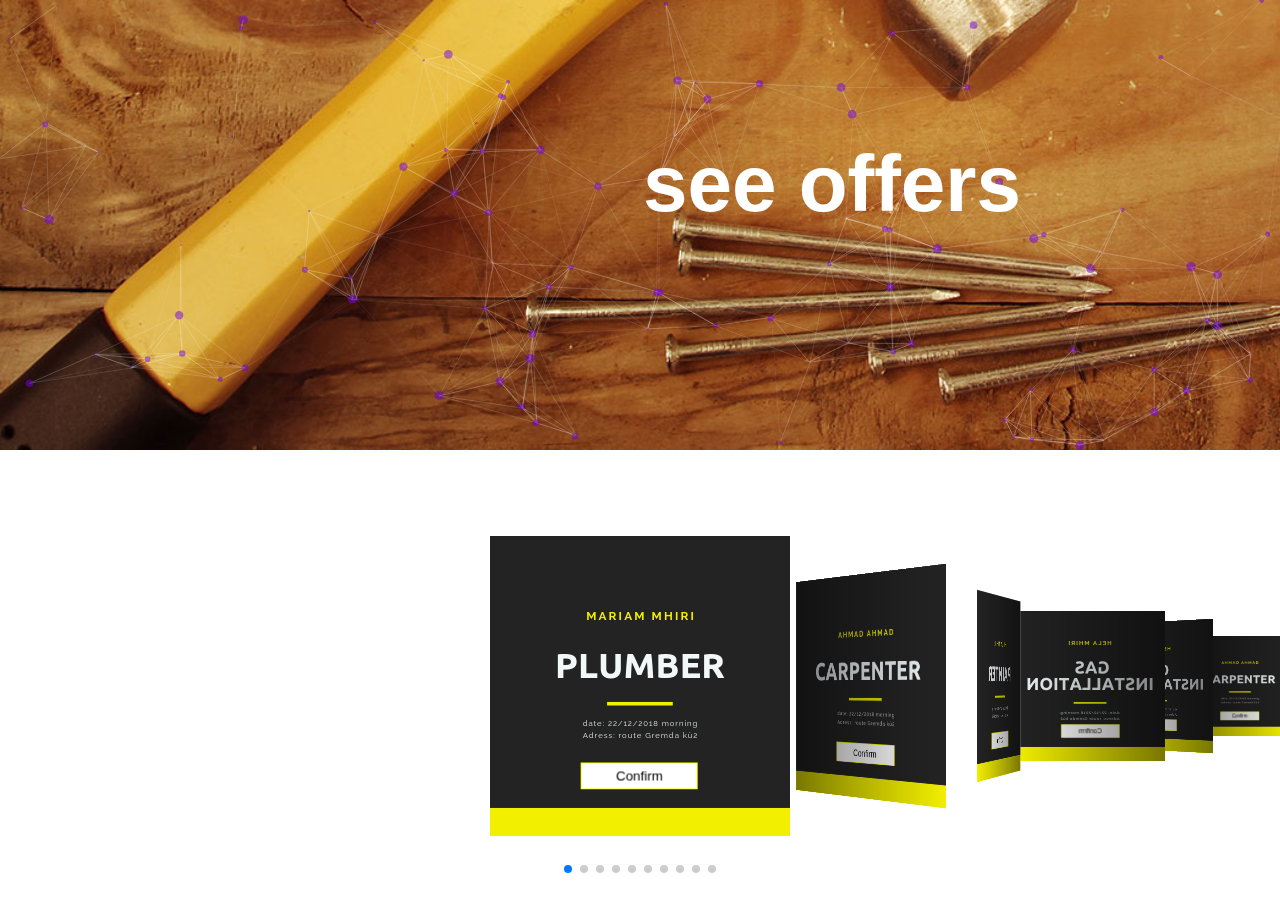
<file: offers.html>
<!DOCTYPE html>
<html>
<head>
	<title></title>
	<meta name="viewport" content="width=device-width, initial-scale=1, minimum-scale=1, maximum-scale=1">
	
	<link rel="stylesheet" type="text/css" href="css/swiper.min.css">
	<link rel="stylesheet" type="text/css" href="css/offersStyle.css">
</head>
<body>
  <section>
    <div id="particles-js" class="container" style="background: url('res/truc.jpg');background-size: cover;height: 50vh; 
    background-repeat: no-repeat;">
      <p class="position">see offers</p>
    </div>
  </section>
  <br><br>
	<section class="boody" >
	 <!-- Swiper -->
  <div class="swiper-container">
    <div class="swiper-wrapper">
      <div class="swiper-slide" >
        <div class="imgBx">
          <img src="res/card1.png">
        </div>
        <div class="confirm">
          <button>Confirm</button>
        </div>
      </div>
      <div class="swiper-slide" >
        <div class="imgBx">
          <img src="res/card2.png">
        </div>
        <div class="confirm">
          <button>Confirm</button>
        </div>
      </div>
      <div class="swiper-slide" >
        <div class="imgBx">
          <img src="res/card3.png">
        </div>
        <div class="confirm">
          <button>Confirm</button>
        </div>
      </div>
      <div class="swiper-slide" >
        <div class="imgBx">
          <img src="res/card4.png">
        </div>
        <div class="confirm">
          <button>Confirm</button>
        </div>
      </div>
      <div class="swiper-slide" >
        <div class="imgBx">
          <img src="res/card4.png">
        </div>
        <div class="confirm">
          <button>Confirm</button>
        </div>
      </div>
      <div class="swiper-slide" >
        <div class="imgBx">
          <img src="res/card3.png">
        </div>
        <div class="confirm">
          <button>Confirm</button>
        </div>
      </div>
      <div class="swiper-slide" >
        <div class="imgBx">
          <img src="res/card2.png">
        </div>
        <div class="confirm">
          <button>Confirm</button>
        </div>
      </div>
      <div class="swiper-slide" >
        <div class="imgBx">
          <img src="res/card1.png">
        </div>
        <div class="confirm">
          <button>Confirm</button>
        </div>
      </div>
      <div class="swiper-slide" >
        <div class="imgBx">
          <img src="res/card1.png">
        </div>
        <div class="confirm">
          <button>Confirm</button>
        </div>
      </div>
      <div class="swiper-slide" >
        <div class="imgBx">
          <img src="res/card1.png">
        </div>
        <div class="confirm">
          <button>Confirm</button>
        </div>
      </div>
    </div>
    <!-- Add Pagination -->
    <div class="swiper-pagination"></div>
  </div>
</section>
<script type="text/javascript" src="js/swiper.min.js"></script>
 <!-- Initialize Swiper -->
  <script>
    var swiper = new Swiper('.swiper-container', {
      effect: 'coverflow',
      grabCursor: true,
      centeredSlides: true,
      slidesPerView: 'auto',
      coverflowEffect: {
        rotate: 60,
        stretch: 0,
        depth: 400,
        modifier: 1,
        slideShadows : true,
      },
      pagination: {
        el: '.swiper-pagination',
      },
    });
  </script>
  <script type="text/javascript" src="js/particles.js"></script>
<script type="text/javascript" src="js/app.js"></script>

</body>
</html>
</file>
<file: css/offersStyle.css>
body{
	margin: 0;
	padding: 0;
}
.container{
	position: relative;
	text-align: center;
}
.position{
  position: absolute;
  top: 23%;
  left: 65%;
  transform: translate(-50%,-50%);
  color: white;
  font-weight: bold;
  font-size:80px;
  font-family: sans-serif;

}
 .boody {
      background: white;
      font-family: Helvetica Neue, Helvetica, Arial, sans-serif;
      font-size: 14px;
      color:#000;
      margin: 0;
      padding: 0;
    }
    .swiper-container {
      width: 100%;
      padding-top: 50px;
      padding-bottom: 50px;
    }
    .swiper-slide {
      background-position: center;
      background-size: cover;
      width: 300px;
      height: 300px;
      background-color: #fff;
    }
    .confirm{
    	position: absolute;
    	top: 80%;
    	left: 40%;
    	transform: translate(-50%,-50%);
    }
    .confirm button{
    	border: 1px solid yellow;
    	background-color: white;
    	text-align: center;
    	padding: 5px;
    	width: 200%;
    }
    .confirm button:hover{
    	background-color: #FFFF00;
    	 box-shadow: 5px 7px 20px -1px rgba(0,0,0,0.45);
    }
</file>
